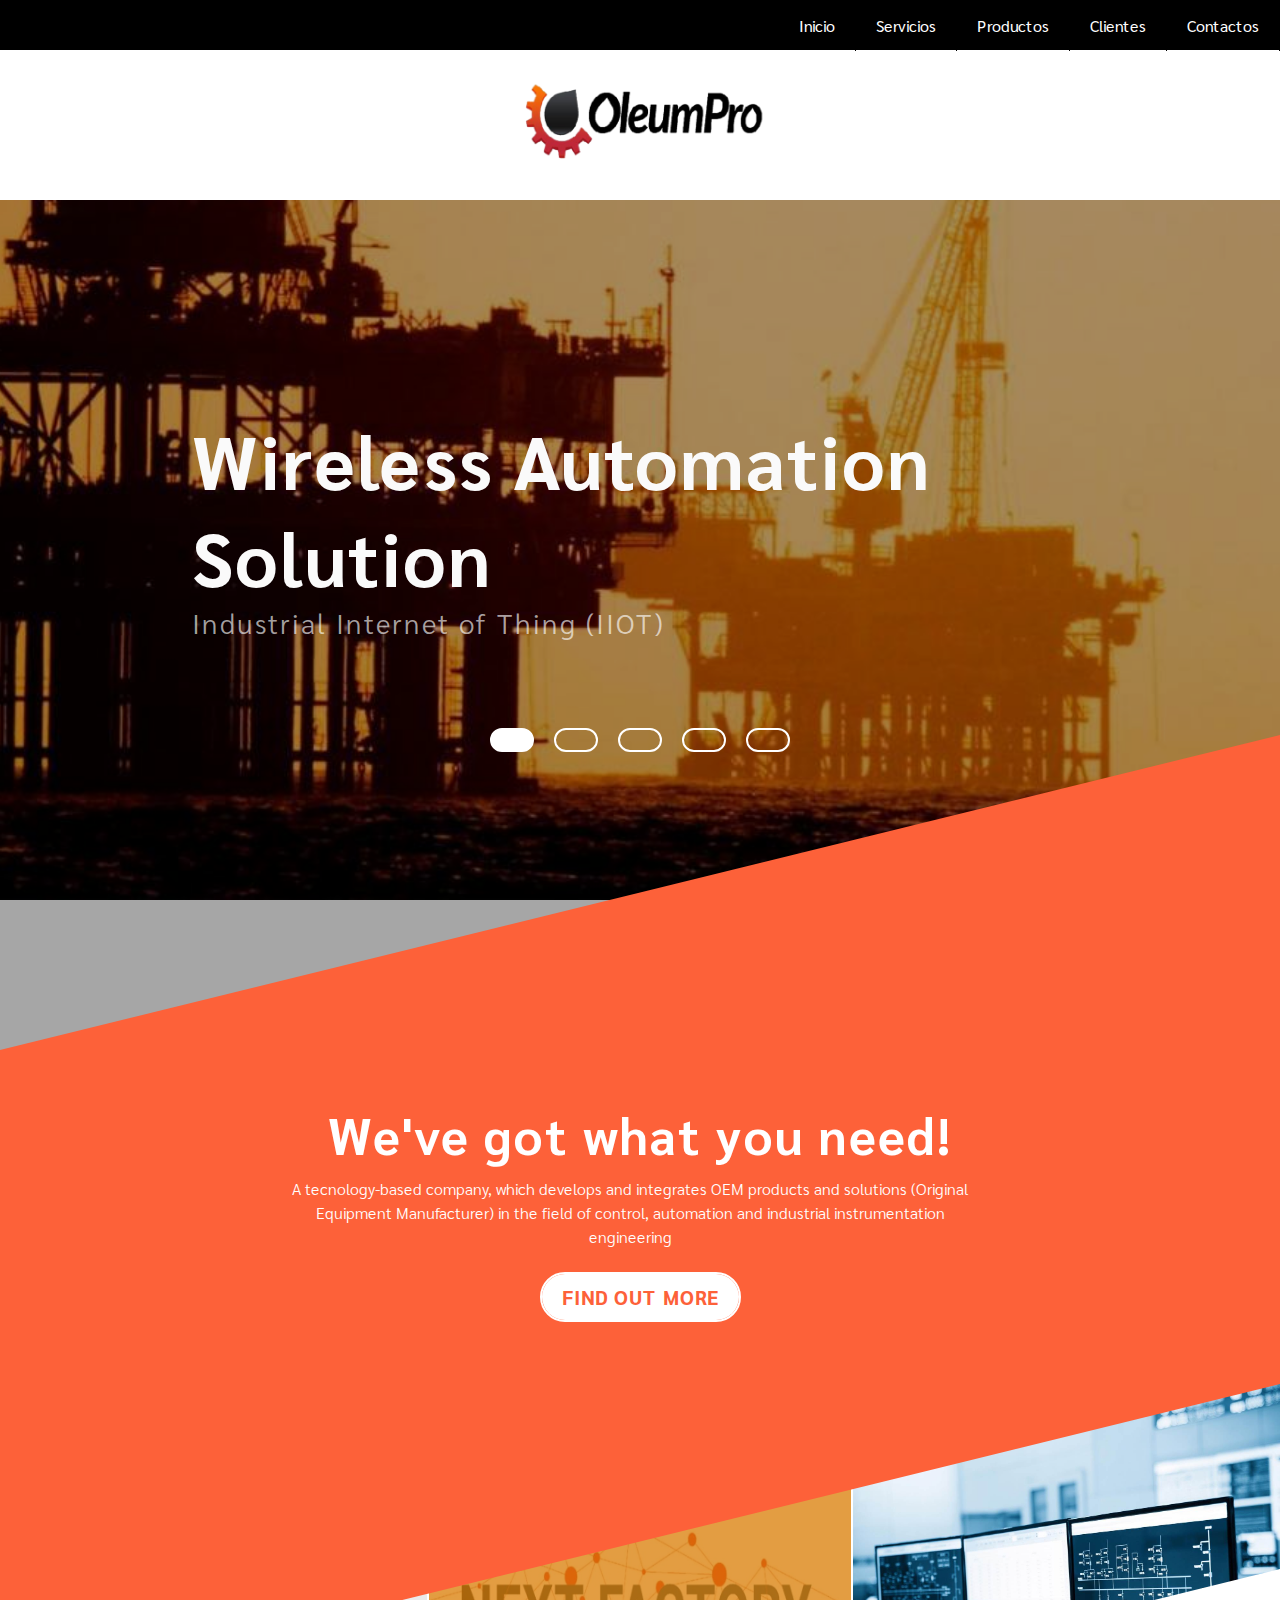
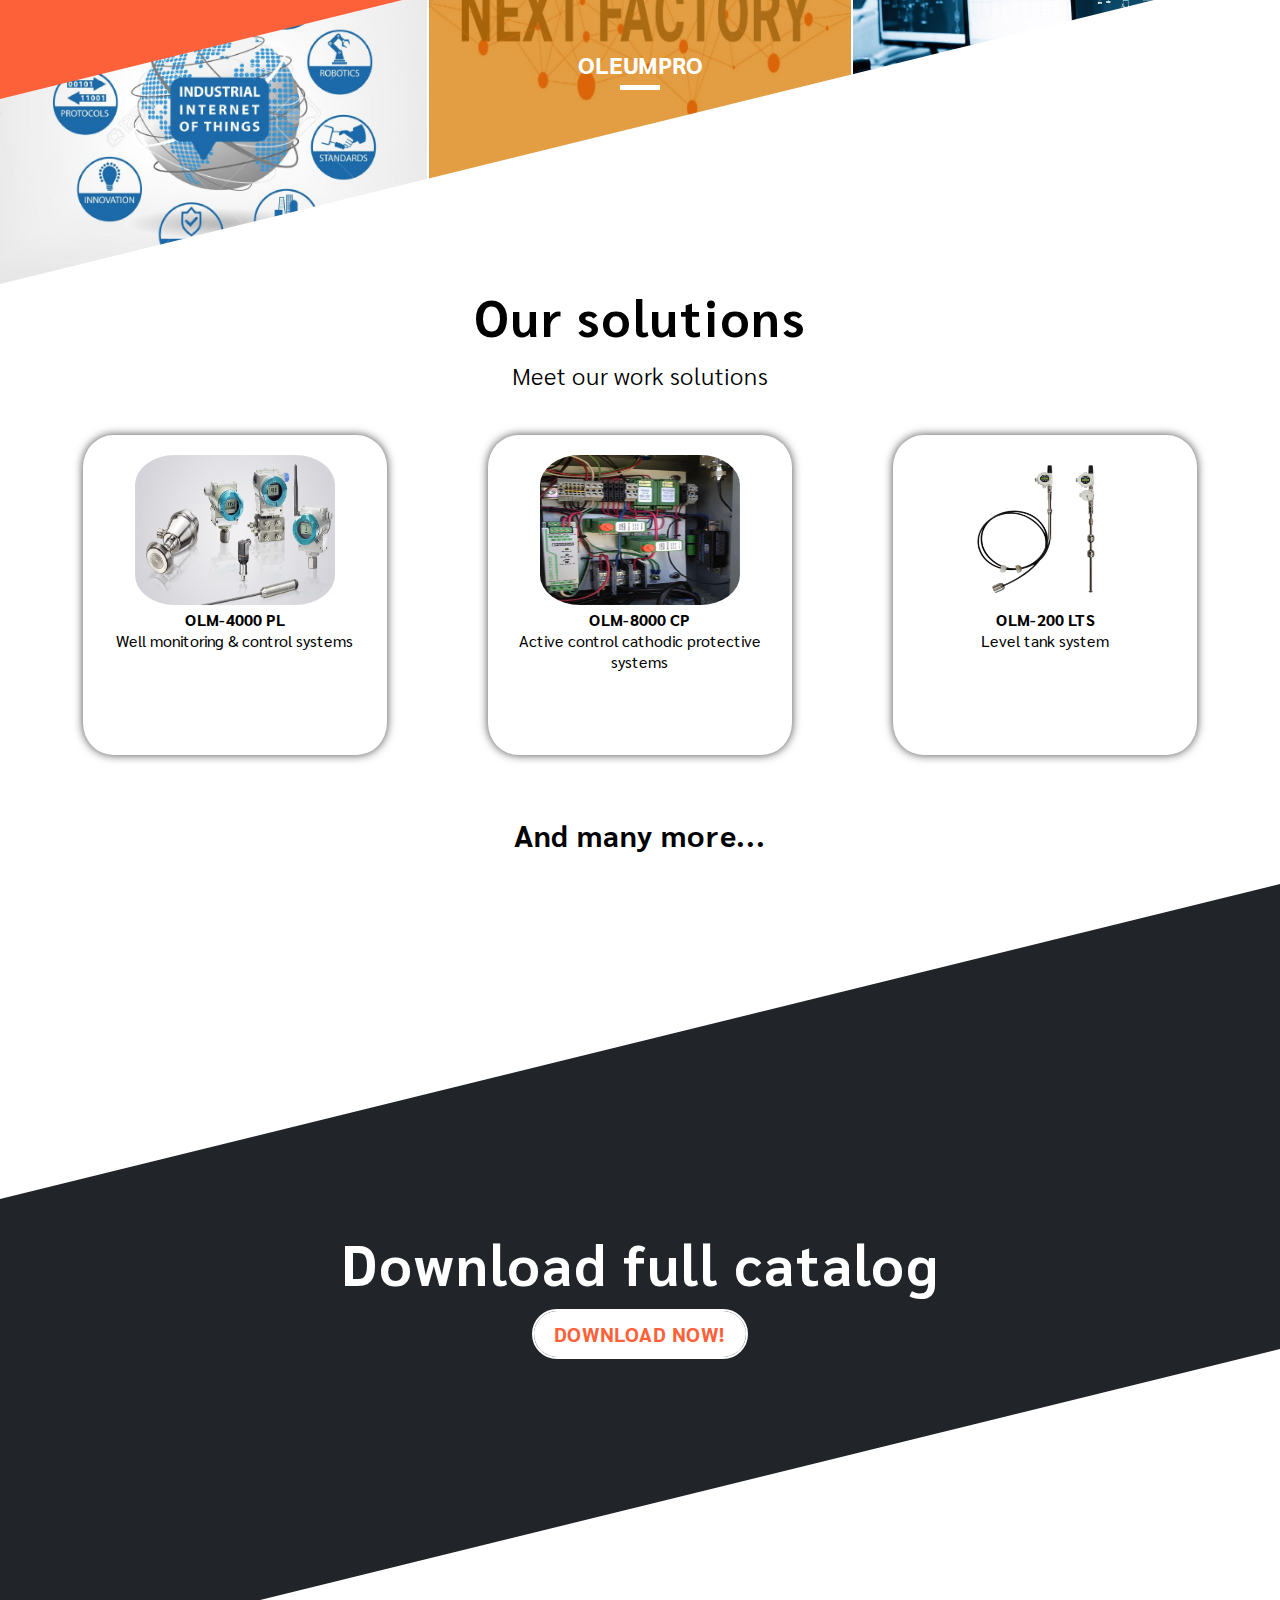
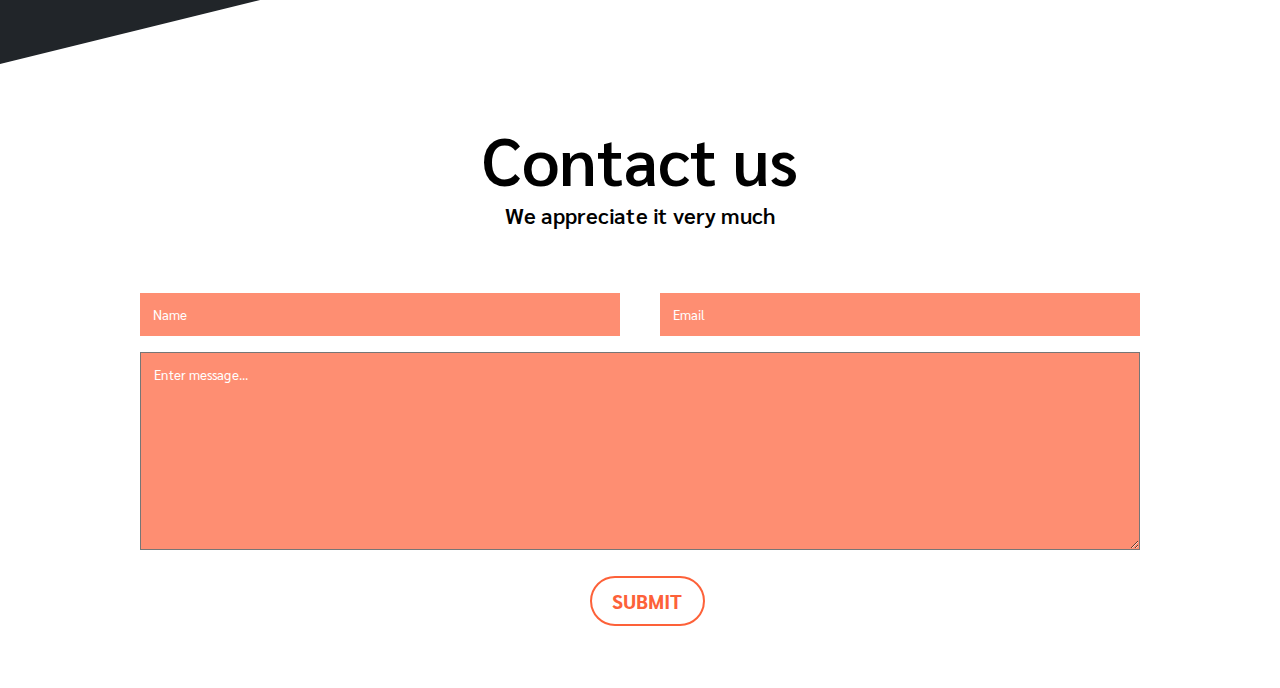
<file: index.html>
<!DOCTYPE html>
<html lang="en">
<head>
    <meta charset="UTF-8">
    <meta name="viewport" content="width=device-width, initial-scale=1.0">
    <meta http-equiv="X-UA-Compatible" content="ie=edge">
    <title>OLEUMPRO</title>
    <link href="https://fonts.googleapis.com/css?family=B612|Fjalla+One|Lora|Noto+Sans|Rubik|Sarabun|Varela+Round" rel="stylesheet">
    <link rel="stylesheet" href="style/dashboard.css">
    <link rel="stylesheet" href="style/menu.css">
    <link rel="stylesheet" href="style/animations.css">
    <link rel="stylesheet" href="style/dynamicScreen.css">
    <link rel="stylesheet" href="./style/sliderImg.css">
</head>

<body>

    <section>
        <div class="content">
            <input class="checkboxMenu" type="checkbox" id="btn-menu">
            <label class="labelMenu" for="btn-menu"><img class="imgMenu" src="img/newMenu2.png" alt=""></label>
            <nav class="menu">
                <ul>
                    <li><a href="">Inicio</a></li>
                    <li><a href="">Servicios</a></li>
                    <li><a href="">Productos</a></li>
                    <li><a href="">Clientes</a></li>
                    <li><a href="">Contactos</a></li>
                </ul>
            </nav>
        </div>
        <div class="contentLogo">
            <img class="logo" src="./img/logo.png" alt="">
        </div>
    </section>

    <header id="header">
        <div class="textos">
            <h1 class="titulo">Wireless Automation Solution</h1>
            <h3 class="subtitulo">Industrial Internet of Thing (IIOT)</h3>
          <!--  <a href="" class="boton">Suscribete</a> -->
        </div>
            <button id="btn1" onclick="slider(1)" class="bar btn btn1"></button>
            <button id="btn2" onclick="slider(2)" class="bar btn btn1"></button>
            <button id="btn3" onclick="slider(3)" class="bar btn btn1"></button>
            <button id="btn4" onclick="slider(4)" class="bar btn btn1"></button>
            <button id="btn5" onclick="slider(5)" class="bar btn btn1"></button>

        <div class="sesgoabajoTextos"></div>
    </header>
    <main>
        <section class="acerca-de">
            <div class="contenedor">
                <h2 class="sobre-nosotros">We've got what you need!</h2>
             <!--   <div class="line"></div> -->
           <!--     <h3 class="slogan">Tirando codigo en la web</h3>  -->
                <p class="parrafo">A tecnology-based company, which develops and integrates OEM products and solutions (Original Equipment Manufacturer) in the field of control, automation and industrial instrumentation engineering</p>
              <!--
                <p class="parrafo">Tenetur dicta temporibus distinctio, repellat quo a assumenda exercitationem similique omnis voluptas. Sunt, ullam modi. Aliquam corrupti praesentium molestiae doloribus eum ut, illo excepturi, quia voluptatem deleniti officia ratione eaque ab ex eos repellendus. Odio alias sequi quidem quia iure repellendus tempora quis, amet doloremque laborum provident, deleniti sapiente. Reprehenderit explicabo quae esse eum ipsam. Qui quasi sequi dignissimos, accusamus consectetur eligendi tenetur ea, vel perspiciatis neque eos ab debitis!</p>
            -->
            <!--    <a href="" class="boton">FIND OUT MORE</a>  -->
                <button class="btn btn3">FIND OUT MORE</button>
            </div>
        </section>
        <section class="galeria">
          <div class="sesgoarribaGaleria "></div> 
            <div class="imagenes none firstimg">
                <img src="img/sensores_y_medidores/48175720-industriële-internet-of-things-iot-vector-illustratie-concept-.jpg" alt="">
            </div>
<!--
            <div class="imagenes">
                <img src="img/mujeres/2.jpg" alt="">
            </div>
        -->
            <div class="imagenes centerimg">
                <img src="img/sensores_y_medidores/Imagen3.jpg" alt="">
                <div class="encima">
                    <h2>OLEUMPRO</h2>
                    <div></div>
                </div>
            </div>
            
<!--
            <div class="imagenes">
                <img src="img/mujeres/4.jpg" alt="">
            </div>
        -->
            <div class="imagenes none lastimg">
                <img src="img/sensores_y_medidores/Imagen6.jpg" alt="">
            </div>
            <div class="sesgoabajo"></div>
        </section>
        <section class="miembros">
            <div class="contentCards">
                <h2 class="sobre-nosotros">Our solutions</h2>
                <h3 class="slogan">Meet our work solutions</h3>
                <div class="cards">
                    <div class="card">
                        <img src="img/thumbnails/5.jpg" alt="">
                        <h4>OLM-4000 PL</h4>
                        <p>Well monitoring & control systems</p>
                    </div>
                    <div class="card">
                        <img src="img/sensores_y_medidores/Imagen9.png" alt="">
                        <h4>OLM-8000 CP</h4>
                        <p>Active control  cathodic protective systems</p>
                    </div>
                    <div class="card">
                        <img src="img/sensores_y_medidores/7.JPG" alt="">
                        <h4>OLM-200 LTS</h4>
                        <p>Level tank system</p>
                    </div>
                </div>
                <h3 class="subtitulo-patrocinadores especial">And many more...</h3>
            </div>
        </section>
        <section class="fondo">
            <div class="sesgoarriba"></div> 
            <div class="contenedor">
                <h2 class="titulo-patrocinadores">Download full catalog</h2>
             <!--   <h3 class="subtitulo-patrocinadores">conoce a alguno de nuestros patrocinadores</h3>  -->
                <div class="buttonDownload"> 
                  <!--  <button class="download">Download</button>  -->
                  <!--  <a class="download" href="">Download</a>  -->
                    <button id="downloadButton" class="btn btn4">DOWNLOAD NOW!</butto n>
                </div>
                    <!-- <div class="clientes">
                    <div class="cliente"><img src="img/Imagen1.png" alt=""></div>
                    <div class="cliente"><img src="img/Imagen1.png" alt=""></div>
                    <div class="cliente"><img src="img/Imagen1.png" alt=""></div>
                </div>
                <h3 class="subtitulo-patrocinadores especial">y muchos mas clientes</h3>
            -->
            </div>
           <div class="sesgoabajo-unico"></div>
        </section>
    </main>
    <footer>
        <div class="contenedor">
            <h2 class="titulo-footer">Contact us</h2>
            <h3 class="subtitulo-footer">We appreciate it very much</h3>
            <div class="footer">
                <form id="send_mail" action="">
                    <input type="text" name="" id="name" placeholder="Name">
                    <input type="email" name="" id="email" placeholder="Email">
                    <textarea name="" id="message" rows="10" placeholder="Enter message..."></textarea>
                   <!-- <input type="submit" value="Enviar"> -->
                    <button class="btn-contact btn1">SUBMIT</button>
                </form>
            </div>
        </div>
    </footer>




    <script src="app/jquery-3.1.0.js" type="text/javascript"></script>   
    <script type="text/javascript" src="https://cdn.emailjs.com/sdk/2.3.2/email.min.js"></script>
  <!--  <script src="app/app.js"></script> -->
    <script src="app/download.js"></script>
    <script src="./app/sliderImg.js"></script> 
</body>
</html>
</file>
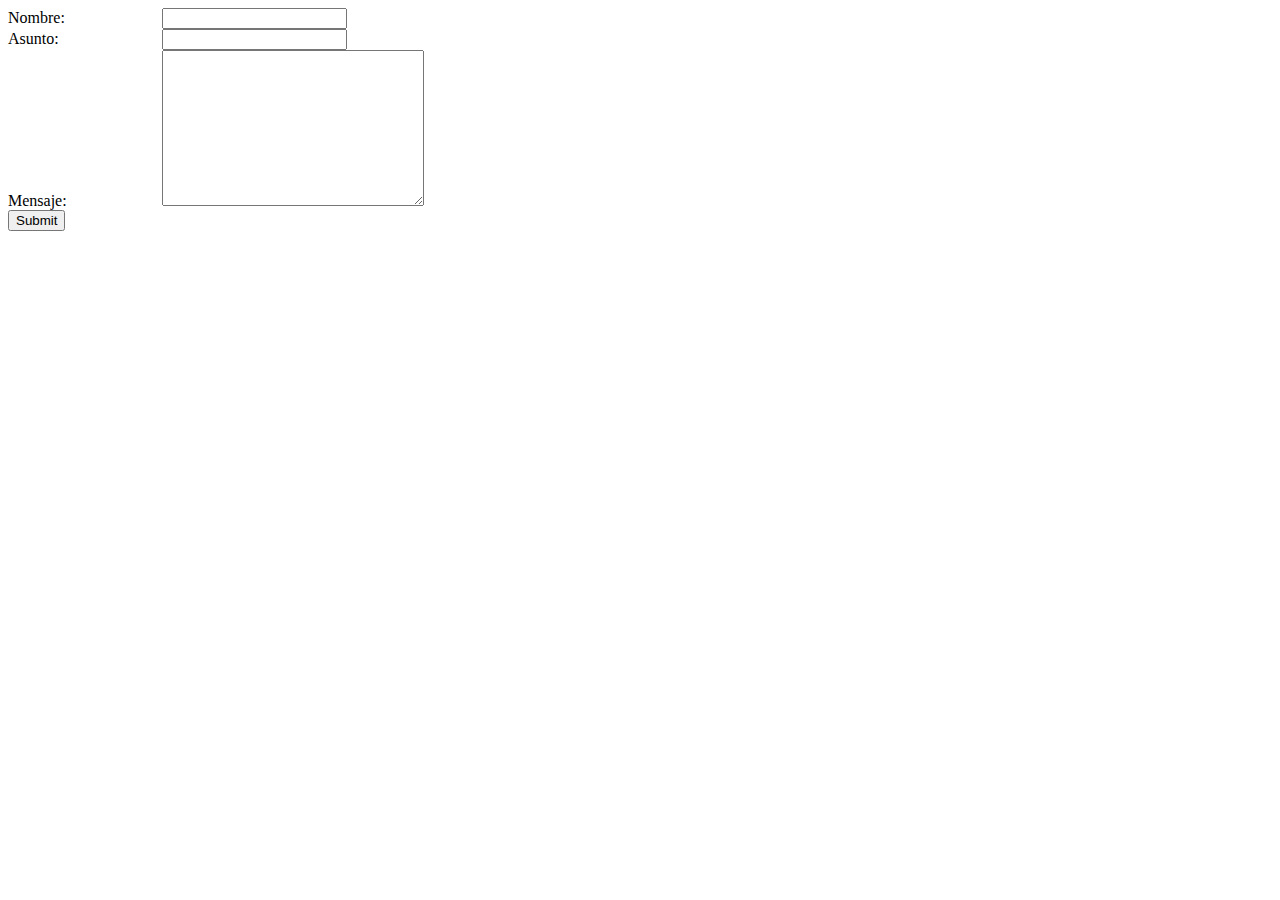
<file: send_params/index.html>
<!DOCTYPE html>
<html lang="en">
<head>
    <meta charset="UTF-8">
    <meta name="viewport" content="width=device-width, initial-scale=1.0">
    <meta http-equiv="X-UA-Compatible" content="ie=edge">
    <title>Send Mail</title>
    <style>
        label{
            width: 150px;
            display: inline-block;
        }
    </style>

</head>
<body>
    <form action="pagina2.php" method="post">
        <label for="nombre">Nombre:</label>
        <input type="text" name="nombre" id="nombre"> <br>  

        <label for="asunto">Asunto:</label>
        <input type="text" name="asunto" id="asunto">    <br>
 
        <label for="mensaje">Mensaje:</label>
        <textarea name="mensaje" id="mensaje" cols="30" rows="10"></textarea><br>

        <input type="submit">
    </form>
</body>
</html>
</file>
<file: style/dashboard.css>
/*

font-family: 'Noto Sans', sans-serif;
font-family: 'Lora', serif;
font-family: 'Sarabun', sans-serif;
font-family: 'B612', sans-serif;
font-family: 'Rubik', sans-serif;
font-family: 'Fjalla One', sans-serif;
font-family: 'Varela Round', sans-serif;

*/


*{
    margin: 0;
    padding: 0;
    box-sizing: border-box;
    font-family: 'Sarabun', sans-serif;
}

body{
    font-family: 'PT Sans', sans-serif;
    font-size: 16px;
}

header{
    width: 100%;
    height: 850px;
    background-image: url(../img/header.jpg);
    background-attachment: fixed;
    background-position: center;
    background-size: cover;
    position: relative;
    overflow: hidden;
    color: #fff;
    text-align: center;
    transition: .8s;
    object-fit: cover;

}

/*
header .contentMenu{
    width: 100%;
    background: #4e94ab;
}
*/

header .textos{
    position: absolute;
    top: 0;
    left: 0;
    width: 100%;
    height: 100%;
    background: rgba(0, 0, 0, 0.35);
    text-align: left;    
}

header .titulo{
    font-family: 'Sarabun', sans-serif;
    margin-top: 210px;
    font-size: 75px;
    width: 70%;
    margin-left: 15%;
    letter-spacing: 2px;
    animation: textTitle 2.5s 1;
    color:rgb(250, 250, 250);
}
header .subtitulo{
    font-family: 'Sarabun', sans-serif;
    font-size: 28px;
    font-weight: 300;
    margin-bottom: 32px;
    color:  rgba(255, 255, 255, 0.651);
    margin-left: 15%;
    letter-spacing: 2px;
    animation: textSubtitle 2.5s 1;
}

header .boton{
    display: inline-block;
    padding: 6px;
    width: 128px;
    border: 1px solid #fff;
    color: #fff;
    font-size: 19px;
    text-align: center;
    text-decoration: none;
    border-radius: 16px;
}

.sesgoabajo{
    z-index: 10;
    position: absolute;
    bottom: 0;
    left: 0;
    border-width: 0 0 35vh 100vw;
    border-style: solid;
    border-color:  transparent transparent #fff transparent;
}
.sesgoarriba{
    z-index: 10;
    position: absolute;
    top: 0;
    left: 0;
    border-width: 35vh 100vw 0 0;
    border-style: solid;
    border-color: #fff transparent transparent transparent;
}


.sesgoabajoTextos{
    z-index: 10;
    position: absolute;
    bottom: 0;
    left: 0;
    border-width: 0 0 35vh 100vw;
    border-style: solid;
    border-color:  transparent transparent rgb(253, 97, 57) transparent;
}
.sesgoarribaGaleria{
    z-index: 10;
    position: absolute;
    top: 0;
    left: 0;
    border-width: 35vh 100vw 0 0;
    border-style: solid;
    border-color: rgb(253, 97, 57) transparent transparent transparent;
}



.contenedor{
    width: 100%;
    max-width: 1000px;
    margin: auto;
    overflow: hidden;
    padding: 52px 0;

}
.acerca-de .sobre-nosotros{
    text-align: center;
    font-size: 50px;
    margin-bottom: 10px;
    font-weight: 600px;
    color: #fff;
    letter-spacing: 2px;
}
.sobre-nosotros{
    text-align: center;
    font-size: 50px;
    margin-bottom: 10px;
    font-weight: 600px;
    color: #000;
    letter-spacing: 2px;
}
.slogan{
    font-size: 24px;
    font-weight: 300;
    text-align: center;
    margin-bottom: 24px;
}
.parrafo{
    margin-bottom: 13px;
    font-weight: 300;
    text-align: center;
    line-height: 24px;
    color: rgb(255, 255, 255);
    letter-spacing: 0.5spx;
    width: 70%;
    margin-left: 14%;
}
.acerca-de{
    background: rgb(253, 97, 57);
    text-align: center;  
}
.line{
    background: #fff;
    width: 10%;
    height: 2%;
    color: #fff;
}

.acerca-de .boton{
    display: inline-block;
    padding: 6px;
    width: 200px;
    font-weight: 300;
    border: 3px solid rgb(255, 255, 255);
    color: rgb(255, 255, 255);
    font-size: 20px;
    text-align: center;
    text-decoration: none;
    border-radius: 20px;
    margin-top: 24px;
}

.galeria{
    width: 100%;
    height: 500px;
    overflow: hidden;
    display: flex;
    position: relative;
   
}
.imagenes{
    width: 100%;
    height: 500px;
    overflow: hidden;
    position: relative;
}
.imagenes img{
    width: 100%;
    height: 80%;
    object-fit: cover;
}

.firstimg{
    margin-top: 10%;
}

.centerimg{
    margin-top: 3%;
}


.encima{
    position: absolute;
    top: 0;
    left: 0;
    width: 100%;
    height: 100%;
    background: rgba(218, 125, 4, 0.753);
    border: 2px solid #fff;
}
.encima h2{
    position: relative;
    top: 45%;
    text-align: center;
    color: #fff;
}
.encima div{
    position: relative;
    display: block;
    top: 46%;
    width: 40px;
    height: 5px;
    background: #fff;
    margin: auto;
}

.miembros{
    height: 600px;
}
.contentCards{
    height: 100%;
}

.cards{
    width: 95%;
    margin: auto;
    display: flex;
    flex-wrap: wrap;
    justify-content: space-around;
}

.card{
    margin: 20px 0;
    width: 25%;
    height: 320px;
    text-align: center;
    padding: 20px;
    box-shadow: 0px 0px 10px 0 rgba(0, 0, 0, 0.712);
    border-radius: 10%;
}


.card img{
    width: 200px;
    height: 150px;

   /* object-fit: cover; */
    border-radius: 20%;
}

.fondo{
    height: 780px;
    position: relative;
    background-color: #212529;
   /* background-image: url(../img/sensores_y_medidores/3.png); */
    overflow: hidden;
    background-attachment: fixed;
    background-position: center;
    padding-top: 130px;
}


.sesgoabajo-unico{
    z-index: 10;
    position: absolute;
    bottom: 0;
    left: 0;
    border-width: 0 0 35vh 100vw;
    border-style: solid;
    border-color: transparent transparent #fff transparent;
}



.titulo-patrocinadores, .subtitulo-patrocinadores{
    color: #fff;
    text-align: center;
    font-family: 'Sarabun', sans-serif;
}

.titulo-patrocinadores{
    font-size: 56px;
    margin-top: 160px;
    letter-spacing: 2px;
}

.subtitulo-patrocinadores{
    font-size: 24px;
    font-weight: 300px;
    margin-bottom: 54px;
    letter-spacing: 1px;

}
.especial{
    display: block;
    color: #000;
    margin-top: 40px;
    font-size: 30px;
}

.clientes{
    display: flex;
    flex-wrap: wrap;
    margin-bottom: 64px;
    width: 100%;
    justify-content: space-between;
}

.cliente{
    width: 30%;
}

.cliente img{
    width: 100%;
}

.buttonDownload{
    width: 100%;
    text-align: center;
}


 .download{
    display: inline-block;
    padding: 6px;
    width: 200px;
    font-weight: 300;
    border: 3px solid rgb(255, 255, 255);
    color: rgb(255, 255, 255);
    font-size: 20px;
    text-align: center;
    text-decoration: none;
    border-radius: 20px;
    margin-top: 24px;
}


footer{
    background: #fff;
    height: auto;
    text-align: center
}


.titulo-footer, .subtitulo-footer{
    color: #000;
    text-align: center;
    font-weight: 600;
    font-size: 66px;
    font-family: 'Sarabun', sans-serif;
}

.subtitulo-footer{
    font-size: 22px;
    font-weight: 600;
    margin-bottom: 64px;
}


form{
    display: flex;
    width: 100%;
    justify-content: space-between;
    flex-wrap: wrap;
    margin: auto;
    color: #fff;
    
}

input[type="text"], input[type="email"]{
    display: inline-block;
    width: 48%;
    padding: 13px;
    border: none;
    color: #fff;
    font-family: 'open sans';
    background: rgba(253, 96, 57, 0.712);
    margin-bottom: 16px;
    font-family: 'Sarabun', sans-serif;
    font-weight: 400;
}
input[type="text"]::placeholder ,  input[type="email"]::placeholder, textarea::placeholder{ 
    color: white;
 }
input[type="text"]:focus, input[type="email"]:focus, textarea:focus{
    border-top: 5px solid rgba(255,255,255,0.7);
}
textarea{
    display: block;
    width: 100%;
    background: rgba(253, 96, 57, 0.712);
    padding: 13px;
    color: #fff;
    margin-bottom: 16px;
    font-family: 'Sarabun', sans-serif;
    font-weight: 400;
}

input[type="submit"]{
    display: inline-block;
    padding: 13px;
    border: none;
    color: #fff;
    background: rgb(253, 97, 57);
    width: 96px;
}

.footer .btn-contact{
    margin-left: 450px
}

@keyframes textTitle{
    0%{
        color:rgba(255, 255, 255, 0);
        margin-bottom: -70px;
    }
    30%{
        color:rgba(255, 255, 255, 0.25);
        letter-spacing: 13px;
        margin-bottom: -70px;   
    }
    90%{
        color:rgba(255, 255, 255, 0.7);
        letter-spacing: 8px;
        margin-bottom: -70px;
    }
}
@keyframes textSubtitle{
    0%{
        color:rgba(255, 255, 255, 0);
    }
    30%{
        color:rgba(255, 255, 255, 0);
    }
    90%{
        color:rgba(255, 255, 255, 0);
    }
}
</file>
<file: style/menu.css>
body{
    margin: 0;
    font-family: sans-serif;
}

 .content{
    width: 100%;
    height: 50px;
    background-color: #fff;
    display: block;
}
#btn-menu{
    display: none;
}
 .labelMenu{
    display: none;
    width: 30px;
    height: 30px;
    padding: 10px;
    text-align: center;   
}
 .labelMenu:hover{
    cursor: pointer;
    background: rgba(0,0,0,.3);
}

 .imgMenu{
    width: 30px;
    height: 30px;
    background: #000;
}
.menu{
    background: #000;
    margin: 0;
    height: 100%;
}
.menu ul{
    margin: 0;
    list-style: none;
    padding: 0;
    display: flex;
    justify-content: flex-end;
}

.menu li {
    border-right: 1px solid #000;
}

.menu li:hover{
  /*  background: rgba(235, 234, 241, 0.781);  */
}

.menu li a:hover{
    transition: all 0.5s;
    color: rgba(236, 104, 16, 0.911);
  
}

.menu li a{
    display: block;
    padding: 15px 20px;
    color: #fff;
    text-decoration: none;
}

.contentLogo{
    width: 100%;
    height: 150px;
    text-align: center;
}

.logo{
    width: 20%;
    height: 60%;
    margin-top: 25px;
    justify-content: center;
    background: #fff;
}

    


@media (max-width:768px){
     .labelMenu{
        display: block;
    }

    .menu{
        position: absolute;
        background: #000;
        width: 25%;
        margin-left: -70%;
        transition: all 0.5s;
        z-index: 1;
        height: 32%;
    }

    .menu ul{
        flex-direction: column;
    }

    .menu li {
        border-top: 1px solid #000;
    }

    #btn-menu:checked ~ .menu{
        margin: 0;
    }


}
</file>
<file: style/animations.css>
.container{
    text-align: center;
    margin-top: 360px;
}
.btn{
    border: 2px solid #fff;
    background: none;
    padding: 10px 20px;
    font-size: 20px;
    font-family: 'Sarabun', sans-serif;
    cursor: pointer;
    margin: 10px;
    transition: 0.8s;
    position: relative;
    overflow: hidden;
    z-index: 1;
    border-radius: 205px;
    font-weight: 700;
    outline:none;
}

.btn-contact{
    border: 2px solid rgb(253, 97, 57);
    background: none;
    padding: 10px 20px;
    font-size: 20px;
    font-family: 'Sarabun', sans-serif;
    cursor: pointer;
    margin: 10px;
    transition: 0.8s;
    position: relative;
    overflow: hidden;
    z-index: 1;
    border-radius: 205px;
    font-weight: 700;
    outline:none;
}

.btn1, .btn2{
    color: rgb(253, 97, 57);
}

.btn3, .btn4{
    color: rgb(253, 97, 57) ;
    letter-spacing: 1PX;
}

.btn1:hover, .btn2:hover{
    color: #fff;
}

.btn3:hover, .btn4:hover{
    color: #fff;
}

.btn::before{
    content: "";
    position: absolute;
    left: 0;
    width: 100%;
    height: 0%;
    background: #fff ;
    z-index: -1;
    transition: .8s;
}

.btn-contact::before{
    content: "";
    position: absolute;
    left: 0;
    width: 100%;
    height: 0%;
    background: rgb(253, 97, 57) ;
    z-index: -1;
    transition: .8s;
}

.btn1::before, .btn3::before{
    top:0;
    border-radius: 0 0 50% 50%;
}
.btn2::before, .btn4::before{
    bottom:0;
    border-radius:  50% 50% 0 0;
}
.btn3::before, .btn4::before{
    height: 180%;
}
.btn1:hover::before, .btn2:hover::before{
    height: 180%;
}
.btn3:hover::before, .btn4:hover::before{
    height: 0%;
}
</file>
<file: style/dynamicScreen.css>
@media only screen and (max-width:1072px) and (min-width:1001px) {
  
    header{
        width: 100%;
        height: 630px;
        background-image: url(../img/header.jpg);
        background-attachment: fixed;
        background-position: center;
        background-size: 100% 650px;
        background-repeat: no-repeat;
        position: relative;
        overflow: hidden;
        color: #fff;
        text-align: center;
    }

    header .titulo{
        margin-top: 150px;
        font-size: 67px;
        width: 85%;
        margin-left: 13%;
    }
    header .subtitulo{
        font-size: 28px;
        font-weight: 300;
        margin-bottom: 32px;
        margin-left: 13%;
    }
    input[type="text"], input[type="email"]{
        display: inline-block;
        width: 46.5%;
        padding: 13px;
        border: none;
        color: #fff;
        background: rgba(253, 96, 57, 0.712);
        margin-bottom: 16px;
        font-family: 'Sarabun', sans-serif;
        font-weight: 400;
        margin-left: 15px;
        margin-right: 15px;
    }
    
    textarea{
        display: block;
        width: 100%;
        margin-left: 15px;
        margin-right: 15px;
        background: rgba(253, 96, 57, 0.712);
      
        color: #fff;
        margin-bottom: 16px;
        font-family: 'Sarabun', sans-serif;
        font-weight: 400;
    }
    
    input[type="submit"]{
        display: inline-block;
        padding: 13px;
        border: none;
        color: #fff;
        background: rgb(253, 97, 57);
        width: 96px;
    }

}

@media only screen and (max-width:1000px) and (min-width:941px) {

    header{
        width: 100%;
        height: 650px;
        background-image: url(../img/header.jpg);
        background-attachment: fixed;
        background-position: center;
        background-size: 100% 650px;
        background-repeat: no-repeat;
        position: relative;
        overflow: hidden;
        color: #fff;
        text-align: center;
    }

    header .titulo{
        margin-top: 150px;
        font-size: 62px;
        width: 85%;
        margin-left: 13%;
    }
    header .subtitulo{
        font-size: 23px;
        font-weight: 300;
        margin-bottom: 32px;
        margin-left: 13%;
    }

    /*  galeria  */
    .imagenes{
        width: 100%;
        height: 440px;
        overflow: hidden;
        position: relative;
    }
    .imagenes img{
        width: 100%;
        height: 80%;
        object-fit: cover;
    }
    
    .firstimg{
        margin-top: 16%;
    }
    
    .centerimg{
        margin-top: 3%;
    }

    .encima{
        position: absolute;
        top: 0;
        left: 0;
        width: 100%;
        height: 100%;
        background: rgba(218, 125, 4, 0.753);
        border: 2px solid #fff;
    }
    .encima h2{
        position: relative;
        top: 52%;
        text-align: center;
        color: #fff;
    }
    .encima div{
        position: relative;
        display: block;
        top: 53%;
        width: 40px;
        height: 5px;
        background: #fff;
        margin: auto;
    }

    /*  Cards  */ 

    .miembros{
        height: 600px;
    }
    .contentCards{
        height: 100%;
    }
    
    .cards{
        width: 95%;
        margin: auto;
        display: flex;
        flex-wrap: wrap;
        justify-content: space-around;
    }
    
    .card{
        margin: 20px 0;
        width: 25%;
        height: 320px;
        text-align: center;
        padding: 20px;
        box-shadow: 0px 0px 10px 0 rgba(0, 0, 0, 0.712);
        border-radius: 10%;
    }
    
    
    .card img{
        width: 200px;
        height: 150px;
    
       /* object-fit: cover; */
        border-radius: 20%;
    }
    


    /*   Contact  */


input[type="text"], input[type="email"]{
    display: inline-block;
    width: 46.5%;
    padding: 13px;
    border: none;
    color: #fff;
    font-family: 'open sans';
    background: rgba(253, 96, 57, 0.712);
    margin-bottom: 16px;
    font-family: 'Sarabun', sans-serif;
    font-weight: 400;
    margin-left: 15px;
    margin-right: 15px;
}

textarea{
    display: block;
    width: 100%;
    margin-left: 15px;
    margin-right: 15px;
    background: rgba(253, 96, 57, 0.712);
  
    color: #fff;
    margin-bottom: 16px;
    font-family: 'Sarabun', sans-serif;
    font-weight: 400;
}

input[type="submit"]{
    display: inline-block;
    padding: 13px;
    border: none;
    color: #fff;
    background: rgb(253, 97, 57);
    width: 96px;
}




}

@media only screen and (max-width:940px) and (min-width:769px) {
    /**  header ***/
    header{
        width: 100%;
        height: 550px;
        background-image: url(../img/header.jpg);
        background-attachment: fixed;
        background-position: center;
        background-size: cover;
        position: relative;
        overflow: hidden;
        color: #fff;
        text-align: center;
    }
    /*
    header .contentMenu{
        width: 100%;
        background: #4e94ab;
    }
    */
    
    header .titulo{
        margin-top: 120px;
        font-size: 58px;
        width: 85%;
        margin-left: 13%;
    }
    header .subtitulo{
        font-size: 23px;
        font-weight: 300;
        margin-bottom: 32px;
        margin-left: 13%;
    }
    
    
    
    header .boton{
        display: inline-block;
        padding: 6px;
        width: 128px;
        border: 1px solid #fff;
        color: #fff;
        font-size: 19px;
        text-align: center;
        text-decoration: none;
        border-radius: 16px;
    }
    


}

@media only screen and (max-width:768px) and (min-width:620px) {


}
</file>
<file: style/sliderImg.css>
.navigation{
  margin-top: 50%;
    display: flex;
    z-index: initial;
}
.contentBar{
    margin-top: 45%;
}

.bar{
    position: relative;
    margin:8px;
    top: 520px;
    cursor: pointer;
    width: 20px;    
}
</file>
